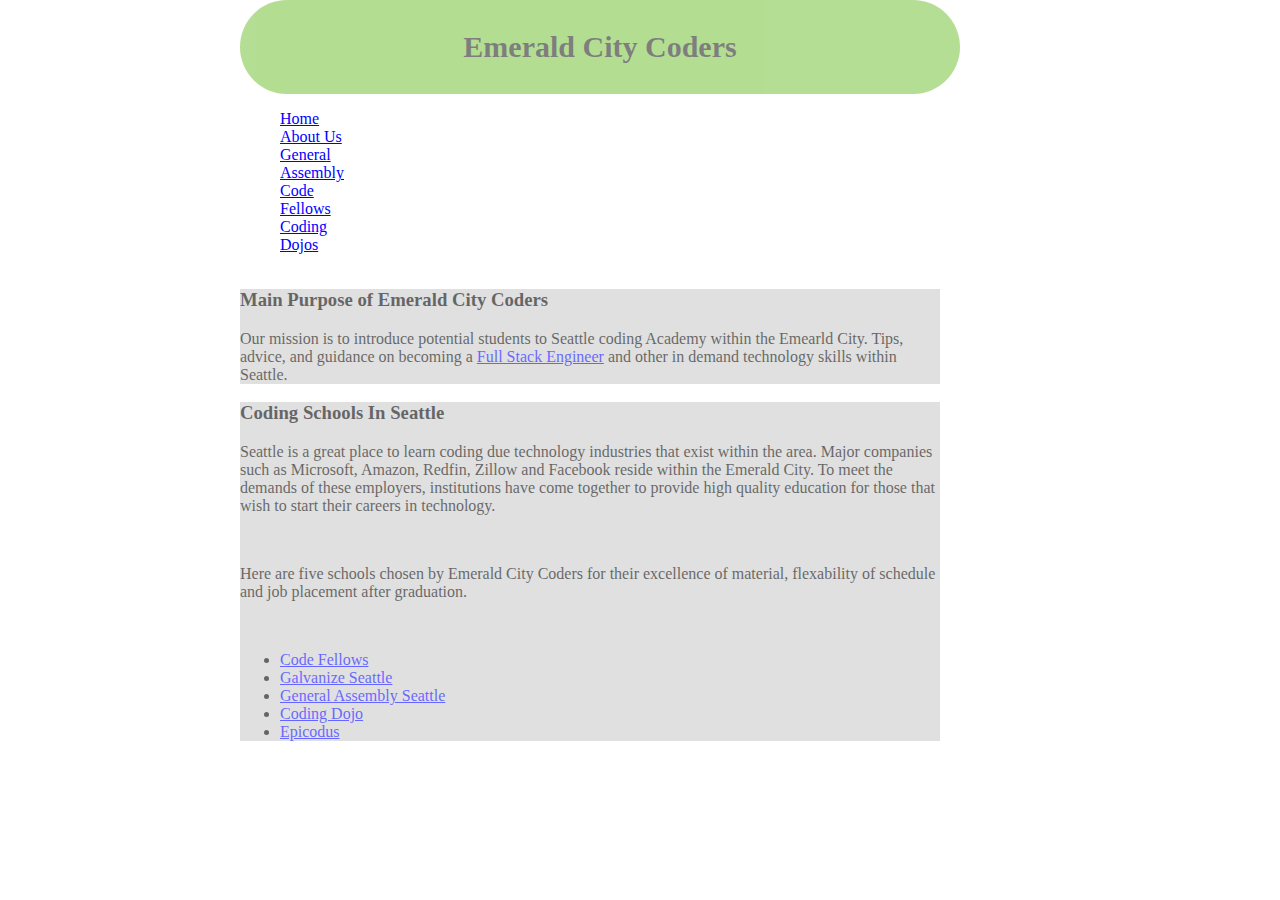
<file: index.html>
<html>
  <head>
    <title> Emerald City Coders</title>
    <link href="index.css" type="text/css" rel="stylesheet">
  </head>
  <body>
    <header>
      <h1>Emerald City Coders</h1>
    </header>
      <nav>
        <ul>
          <li>
            <a href="index.html">Home</a>

          </li>
          <li>
            <a href="aboutus.html">About Us</a>

          </li>
          <li>
            <a href="general.html">General Assembly</a>
          </li>
          <li>
            <a href="codefellows.html">Code Fellows</a>
          </li>
          <li>
            <a href="coding.html">Coding Dojos</a>
          </li>
        </ul>
      </nav>
      <section>
      <article class="shadowbackground">
        <h3> Main Purpose of Emerald City Coders</h3>
        <p> Our mission is to introduce potential students to Seattle coding Academy within the Emearld City.
            Tips, advice, and guidance on becoming a <a href="https://www.sitepoint.com/full-stack-developer/">Full Stack Engineer</a> and other in demand technology skills within Seattle.
        </p>
      </article>
      <article class="shadowbackground">
      <h3> Coding Schools In Seattle</h3>
        <p> Seattle is a great place to learn coding due technology industries that exist within the area. Major companies such as Microsoft, Amazon, Redfin, Zillow and Facebook reside within the Emerald City. To meet the demands of these employers, institutions have come together to provide high quality education for those that wish to start their careers in technology.</p>
        <br>
        <p>Here are five schools chosen by Emerald City Coders for their excellence of material, flexability of schedule and job placement after graduation.</p>
        <br>
        <ul>
          <li><a href="https://www.codefellows.org/">Code Fellows</a></li>
          <li><a href="http://www.galvanize.com/courses/web-development/">Galvanize Seattle</a></li>
          <li><a href="https://generalassemb.ly/locations/seattle">General Assembly Seattle</a></li>
          <li><a href="http://www.codingdojo.com/">Coding Dojo</a></li>
          <li><a href="https://www.epicodus.com/seattle/">Epicodus</a></li>

      </section>
      <aside>
      </aside>
      <footer>

      </footer>
  </body>


</html>
</file>
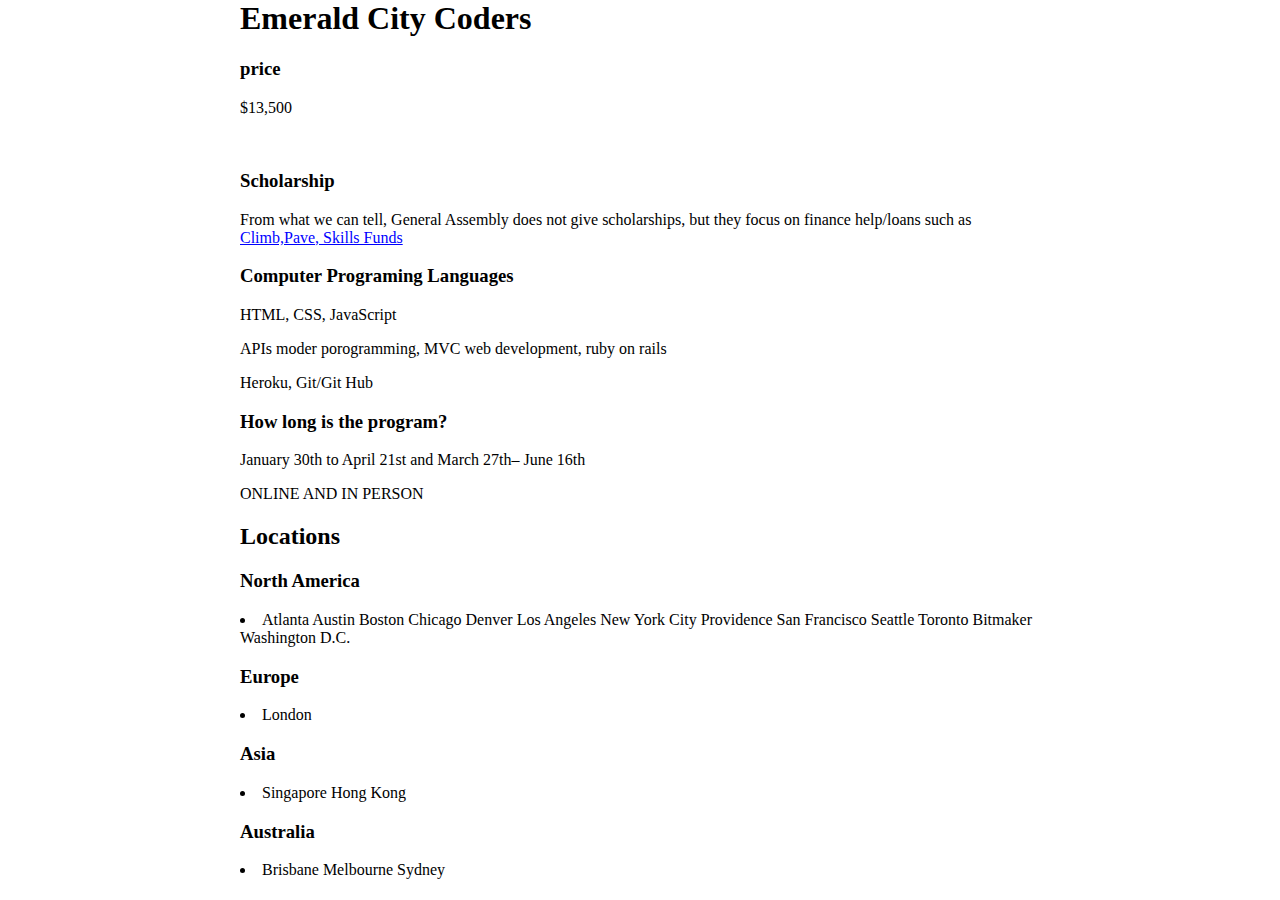
<file: general.html>
<html>
  <head>
    <title> General Assembly</title>
    <link href="general.css" type="text/css" rel="stylesheet">
  </head>
  <body>
    <header>
      <h1>Emerald City Coders</h1>
    </header>
    <h3> price</h3>
      <p> $13,500</p>
    <br>

    <h3>Scholarship</h3>
      <p> From what we can tell, General Assembly does not give scholarships, but they focus on finance help/loans such as <a href="https://generalassemb.ly/education/web-development-immersive"> Climb,Pave, Skills Funds</a>
    <br>

    <h3> Computer Programing Languages</h3>
      <p> HTML, CSS, JavaScript</p>
      <p> APIs moder porogramming, MVC web development, ruby on rails</p>
      <p> Heroku, Git/Git Hub </p>

      <h3> How long is the program?</h3>
      <p> January 30th to April 21st and March 27th– June 16th</p>
      <p> ONLINE AND IN PERSON </p>

      <h2> Locations</h2>
      <h3> North America </h3>
      <li>
Atlanta
Austin
Boston
Chicago
Denver
Los Angeles
New York City
Providence
San Francisco
Seattle
Toronto Bitmaker
Washington D.C.</li>

  <h3> Europe</h3>
    <li> London</li>

    <h3>Asia</h3>
      <li> Singapore Hong Kong</li>

    <h3>Australia</h3>
        <li>Brisbane
Melbourne
Sydney</li>
</file>
<file: index.css>
/* Note to students: Some properties are given to you to fill out,
others you can modify as they stand, and if you have time,
there are definitely some properties you should add!*/

    html {
      height: 100%;
    }
    body {
       height: 100%;
       background-image:url("http://www.supertightstuff.com/wp-content/uploads/2009/04/seattle.jpg");
       width: 800px;
       margin:auto;

}

    header {
        background-color: #69BE28;
        opacity: 0.5;
        padding:10px;
        font-size:15px;
        display: center;
        width: 700px;
        text-align: center;
        border-radius: 70px;
    }



    nav {
        line-height:;
        background-color:;
        width:125px;
        display: inline-block;
        vertical-align: top;
    }
    nav ul {
        list-style-type: none;
    }
    a {
        color: #000000;
    }

    a:link    { color: blue; }
    a:visited { color: red;   }
    a:hover   { color: green; }
    a:active  { color: pink;  }

.shadowbackground{
  background: #CCC;
  opacity: 0.6;

};
    section {
        width: 516px;
        display: inline-block;
    }
    aside {
      width: 125px;
      display: inline-block;
      vertical-align: top;
      background-color:;
      font-size: ;
    }
    aside ul {
        list-style-type: none;
    }
    footer {
        width: 790px;
        background-color:;
        text-align:;
        padding:5px;
        display: block;
    }
    article {
      width: 700px;
    }
</file>
<file: general.css>
/* Note to students: Some properties are given to you to fill out,
others you can modify as they stand, and if you have time,
there are definitely some properties you should add!*/

    html {
      height: 100%;
    }
    body {
       height: 100%;
       background-image:url("http://www.siliconhillsnews.com/wp-content/uploads/2014/12/general-assembly.jpg");
       background-repeat: no-repeat;
       background-position: top;
       width: 800px;
       margin:auto;

}





    nav {
        line-height:;
        background-color:;
        width:125px;
        display: inline-block;
        vertical-align: top;
    }
    nav ul {
        list-style-type: none;
    }
    a {
        color: white;
    }

    a:link    { color: blue; }
    a:visited { color: red;   }
    a:hover   { color: green; }
    a:active  { color: pink;  }

.shadowbackground{
  background: #CCC;
  opacity: 0.6;

};
    section {
        width: 516px;
        display: inline-block;
    }
    aside {
      width: 125px;
      display: inline-block;
      vertical-align: top;
      background-color:;
      font-size: ;
    }
    aside ul {
        list-style-type: none;
    }
    footer {
        width: 790px;
        background-color:;
        text-align:;
        padding:5px;
        display: block;
    }
    article {
      width: 700px;
    }
</file>
